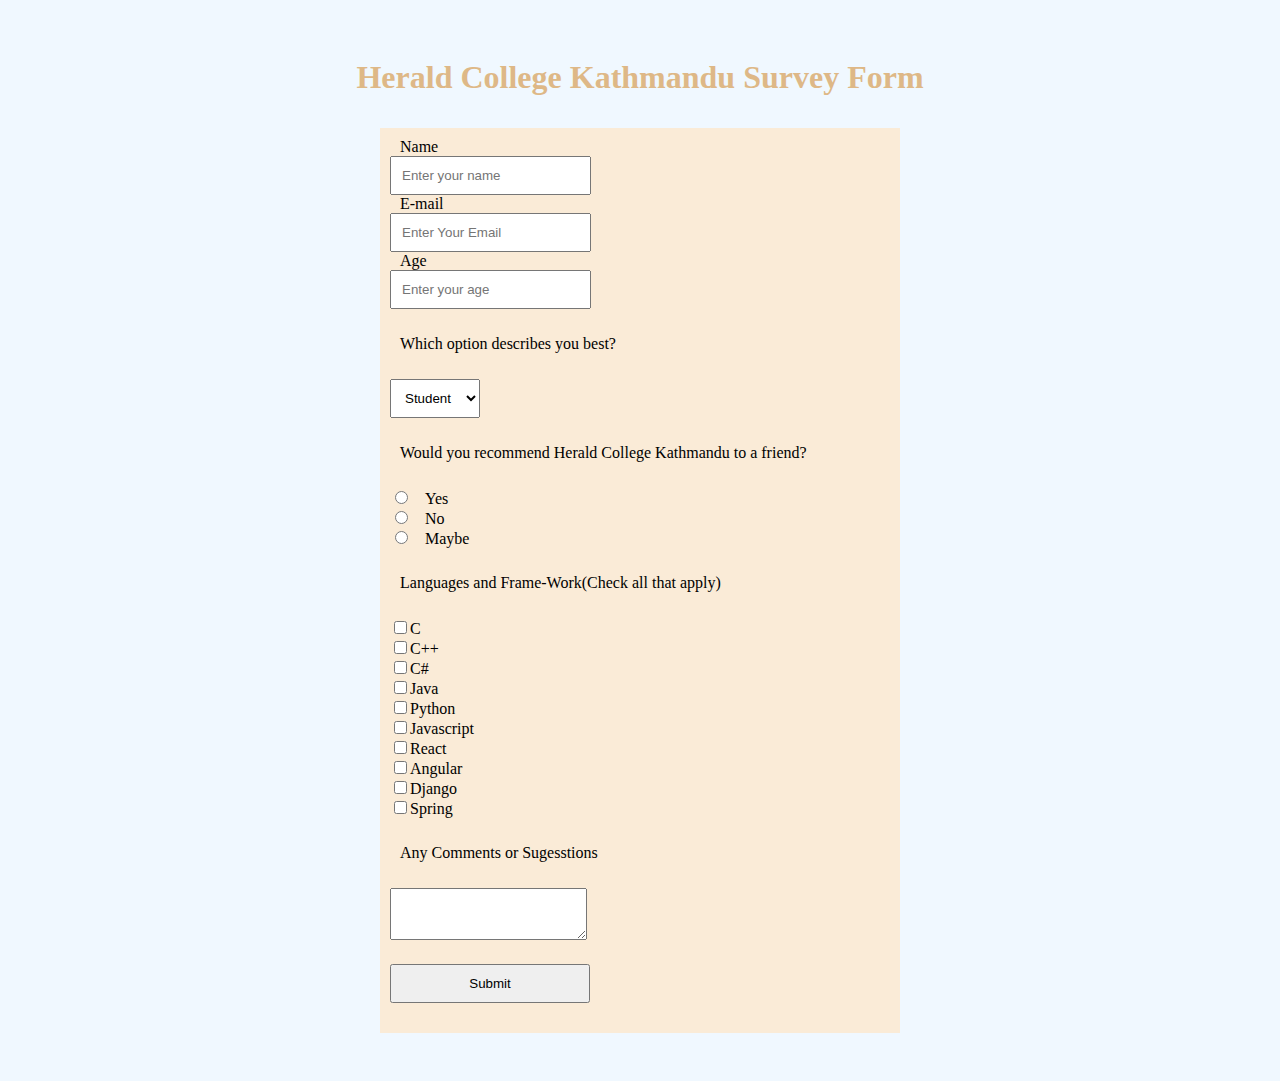
<file: form/index.html>
<!DOCTYPE html>
<html lang="en">
<head>
    <meta charset="UTF-8">
    <meta http-equiv="X-UA-Compatible" content="IE=edge">
    <meta name="viewport" content="width=device-width, initial-scale=1.0">
    <title>Document</title>
    <style>
        input{
            padding: 10px;
        }
        *{
            padding:10px;
        }
    </style>
</head>

<body style="background-color: aliceblue;">
    <h1 style="text-align: center; color:burlywood">Herald College Kathmandu Survey Form</h1>
    <form action="" style="background-color: antiquewhite; max-width: 500px; margin: 20px auto; padding: 10px     ;">
    <h> Name</h><br>
    <input type="text" name="Name" placeholder="Enter your name" required><br>
    <h>E-mail</h><br>
    <input type="text" name="Email" placeholder="Enter Your Email" required><br>
    <h>Age</h><br>
    <input type="text" name="Age" placeholder="Enter your age" required> 
    <p>Which option describes you best?</p>
    <select>
    <option>Student</option>
    <option>Teacher</option>
    <option>Parent</option>
    </select>

    <p>Would you recommend Herald College Kathmandu to a friend?</p>
    <input type="radio" id="html" name="fav_language" value="HTML">
    <label for="Yes">Yes</label><br>
    <input type="radio" id="" name="fav_language" value="HTML">
    <label for="No">No</label><br>
    <input type="radio" id="maybe" name="fav_language" value="HTML">
    <label for="Maybe">Maybe</label>

    <p>Languages and Frame-Work(Check all that apply)</p>
    <input type="checkbox">C<br>
    <input type="checkbox">C++<br>
    <input type="checkbox">C#<br>
    <input type="checkbox">Java<br>
    <input type="checkbox">Python<br>
    <input type="checkbox">Javascript<br>
    <input type="checkbox">React<br>
    <input type="checkbox">Angular<br>
    <input type="checkbox">Django<br>
    <input type="checkbox">Spring<br>

    <p>Any Comments or Sugesstions</p>
    <textarea name="Comment"></textarea><br>
    <button style="width: 200px; margin: 20px auto; padding: 10px;">Submit</button>
</form>
</body>
</html>
</file>
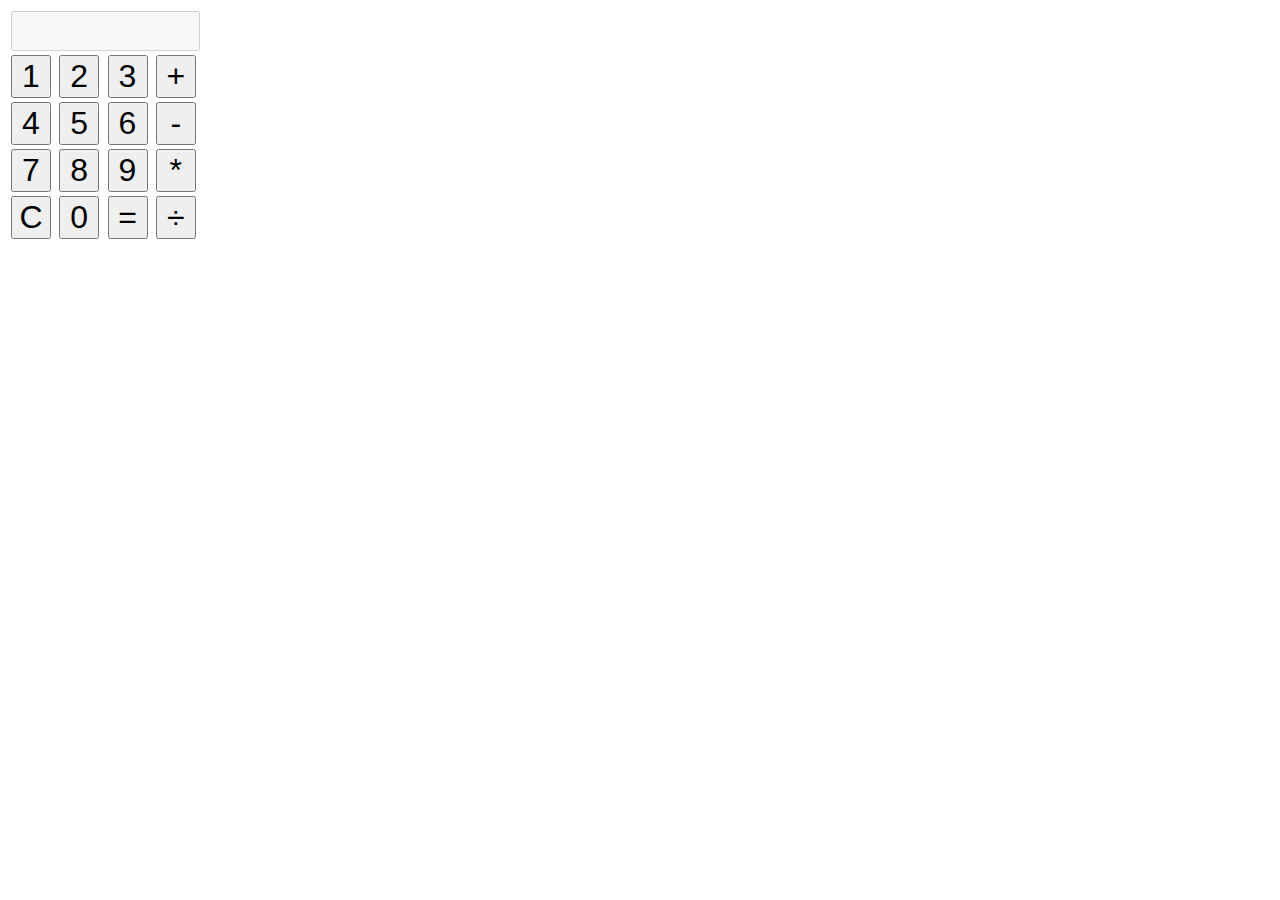
<file: CALCULATOR/calc.html>
<html>
<head>
<style>
button {
font-size: 200%;
width: 40px;
}

input {
font-size: 14px;
height: 40px;
text-align: right;
}

</style>
</head>

<body>

<table>
<tr>
  <td colspan="4"><input id="display" name="display" disabled></input></td>
</tr>

<tr>
  <td><button id="button1" value="1">1</button></td>
  <td><button id="button2" value="2">2</button></td>
  <td><button id="button3" value="3">3</button></td>
  <td><button id="addButton">+</button></td>
</tr>
<tr>
  <td><button id="button4" value="4">4</button></td>
  <td><button id="button5" value="5">5</button></td>
  <td><button id="button6" value="6">6</button></td>
  <td><button id="subtractButton">-</button></td>
</tr>
<tr>
  <td><button id="button7" value="7">7</button></td>
  <td><button id="button8" value="8">8</button></td>
  <td><button id="button9" value="9">9</button></td>
  <td><button id="multiplyButton">*</button></td>
</tr>
<tr>
  <td><button id="clearButton">C</button></td>
  <td><button id="button0" value="0">0</button></td>
  <td><button id="equalsButton">=</button></td>
  <td><button id="divideButton">&#247;</button></td>
</tr>



</table>

<span id='output'><!-- Use this span for writing debug messages or anything else you think will help! --></span>

<script src="calc.js"></script>


</body>



</html>
</file>
